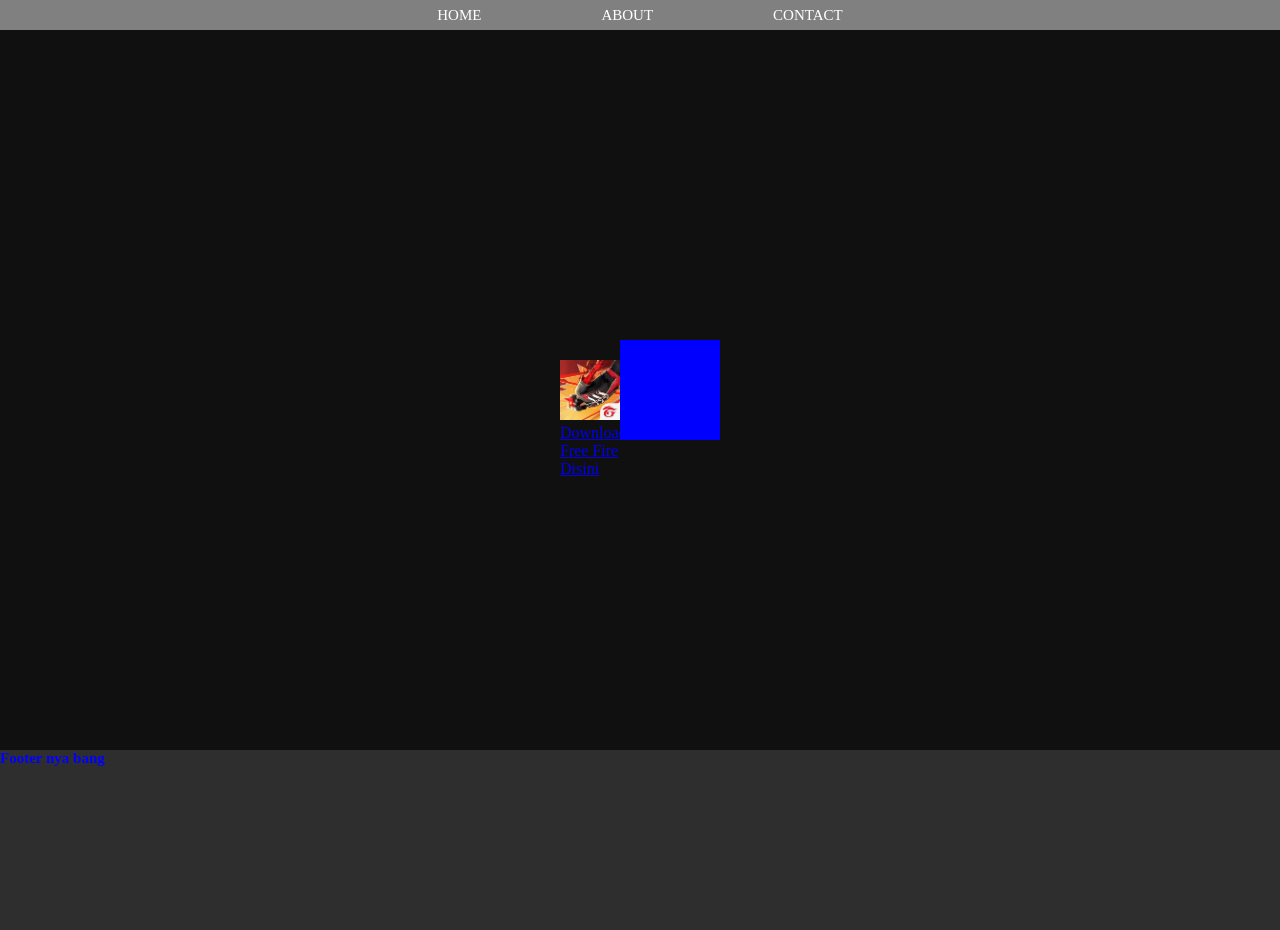
<file: index.html>
<!DOCTYPE html>
<html>
  <head>
    <title>Belajar Web</title>
    <link rel="stylesheet" href="Style.css" />
  </head>
  <body>
    <!-- NAVIGASI BAR -->
    <div class="navbar">
      <ul class="ul-navbar">
        <li class="li-navbar">
          <a class="a-navbar" href="#">HOME</a>
        </li>
        <li class="li-navbar">
          <a class="a-navbar" href="about.html">ABOUT</a>
        </li>
        <li class="li-navbar">
          <a class="a-navbar" href="contact.html">CONTACT</a>
        </li>
      </ul>
    </div>
    <!-- CONTENT -->
    <div class="content">
      <a href="youtube.com" class="a-content">
        <img src="ff.jpg" class="ff-biasa" />
        <p>Download Free Fire Disini</p>
      </a>
    <div id= "biodata" ></div>
    </div>
    <!-- FOOTER -->
    <div class="footer">
      <h1 class="h1-footer">Footer nya bang</h1>
    </div>
    <script src="data.js" type="text/javascript"/>
  </body>
</html>
</file>
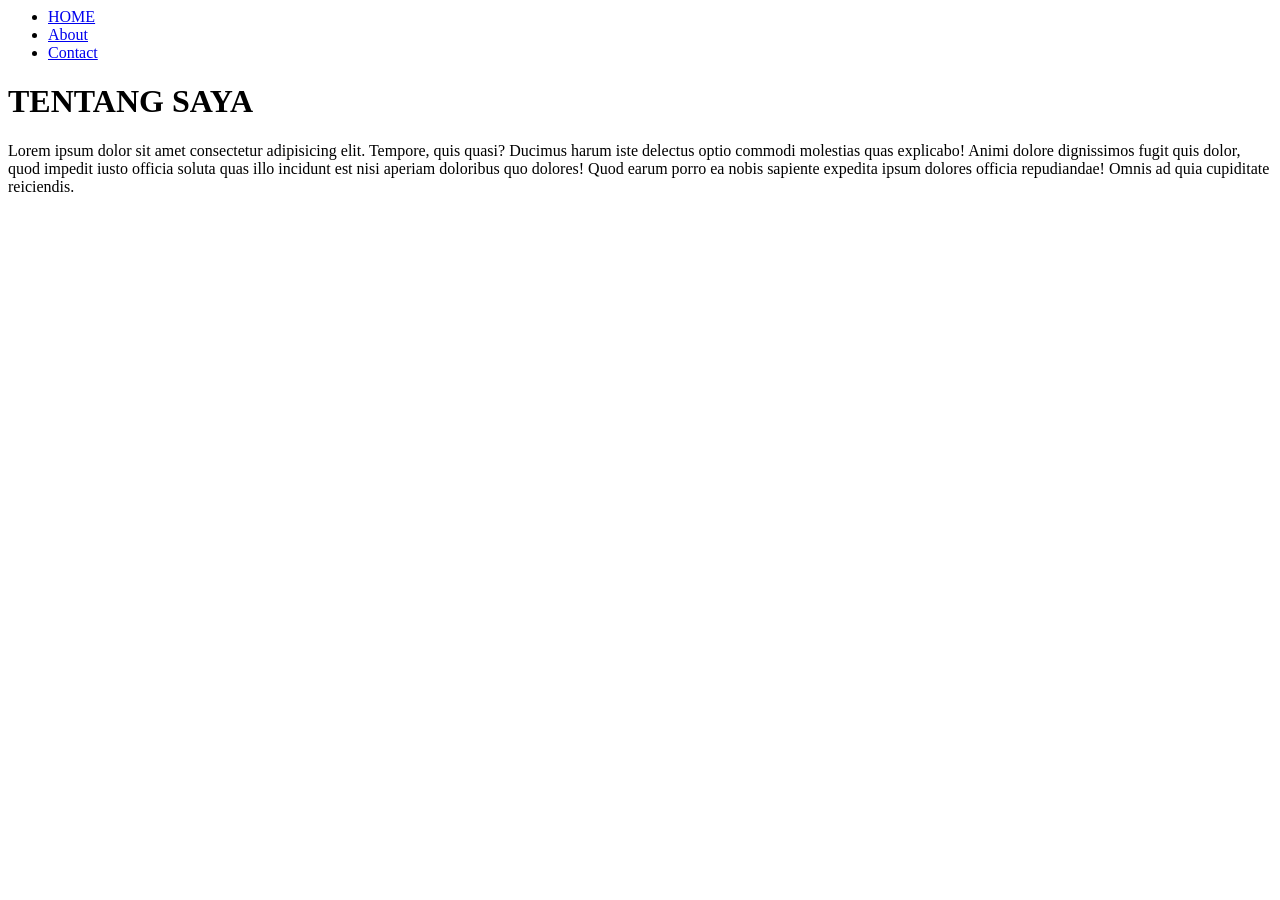
<file: about.html>
<html>
  <head>
    <title>Tentang Saya</title>
  </head>
  <body>
    <!-- NAVIGASI BAR -->
    <div class="navbar">
      <ul class="ul-navbar">
        <li class="li-navbar">
          <a class="a-navbar" href="index.html">HOME</a>
        </li>
        <li class="li-navbar">
          <a class="a-navbar" href="#">About</a>
        </li>
        <li class="li-navbar">
          <a class="a-navbar" href="contact.html">Contact</a>
        </li>
      </ul>
    </div>
    <!-- ISI --> 
    <h1>TENTANG SAYA</h1>
    <p>Lorem ipsum dolor sit amet consectetur adipisicing elit. Tempore, quis quasi? Ducimus harum iste delectus optio commodi molestias quas explicabo! Animi dolore dignissimos fugit quis dolor, quod impedit iusto officia soluta quas illo incidunt est nisi aperiam doloribus quo dolores! Quod earum porro ea nobis sapiente expedita ipsum dolores officia repudiandae! Omnis ad quia cupiditate reiciendis.
    </p>
    <!-- FOOTER --> 
  </body>
</html>
</file>
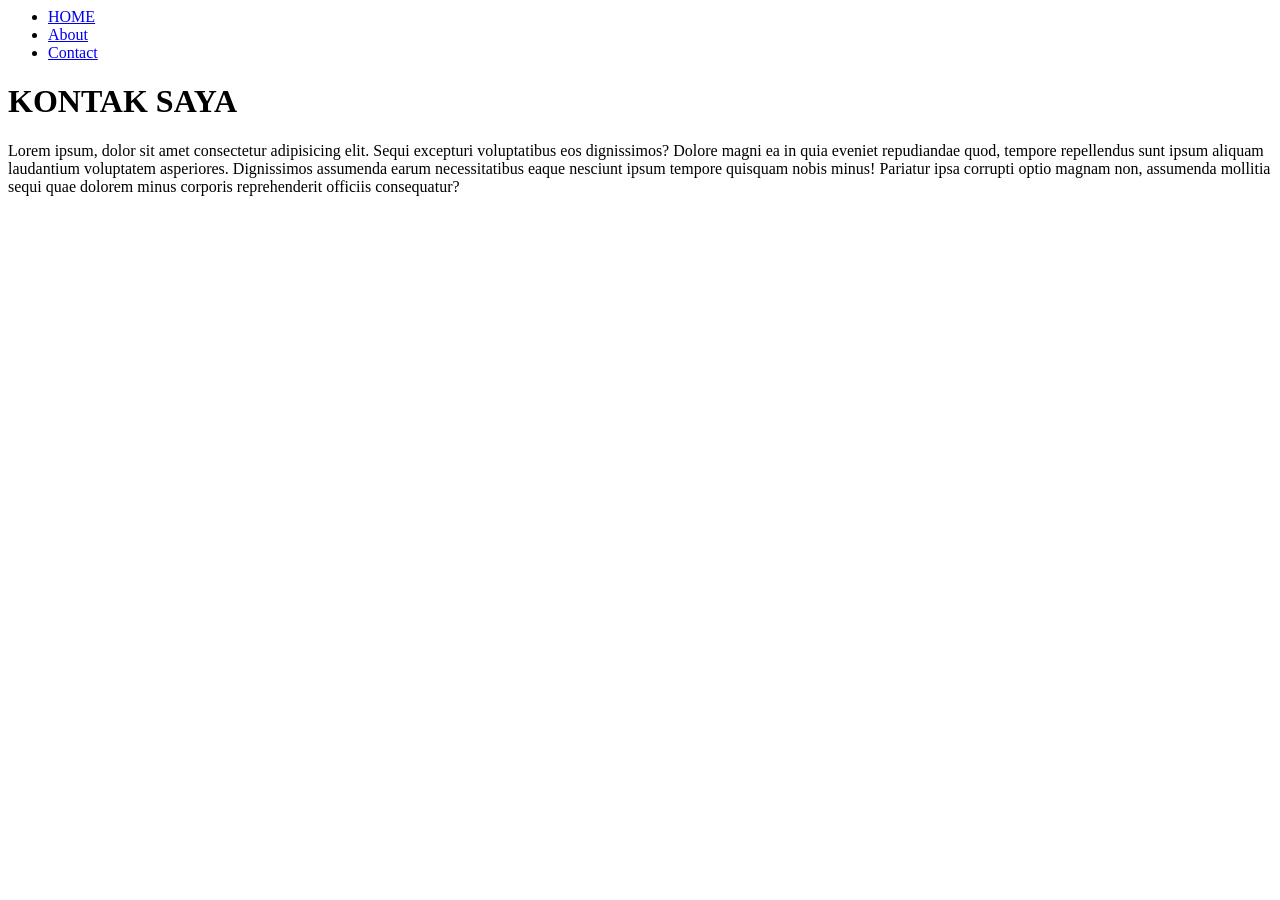
<file: contact.html>
<html>
  <head>
    <title>Kontak Saya</title>
  </head>
  <body>
    <!-- NAVIGASI BAR -->
    <div class="navbar">
      <ul class="ul-navbar">
        <li class="li-navbar">
          <a class="a-navbar" href="index.html">HOME</a>
        </li>
        <li class="li-navbar">
          <a class="a-navbar" href="about.html">About</a>
        </li>
        <li class="li-navbar">
          <a class="a-navbar" href="#">Contact</a>
        </li>
      </ul>
    </div>
    <!-- ISI --> 
    <h1>KONTAK SAYA</h1>
    <p>Lorem ipsum, dolor sit amet consectetur adipisicing elit. Sequi excepturi voluptatibus eos dignissimos? Dolore magni ea in quia eveniet repudiandae quod, tempore repellendus sunt ipsum aliquam laudantium voluptatem asperiores. Dignissimos assumenda earum necessitatibus eaque nesciunt ipsum tempore quisquam nobis minus! Pariatur ipsa corrupti optio magnam non, assumenda mollitia sequi quae dolorem minus corporis reprehenderit officiis consequatur?
    </p>
    <!-- FOOTER --> 
  </body>
</html>
</file>
<file: Style.css>
*,
html {
  padding: 0;
  margin: 0; 
}
body {
  background-color: #000000ef;
}
/* NAVIGASI BAR */
.navbar {
  background-color: grey;
  width: 100%;
}
.ul-navbar {
  display: flex;
  height: 30px;
  justify-content: center; 
  align-items: center; 
}
.li-navbar {
  margin: 50px;
  padding: 10px;
  color: white;
  list-style-type: none;
  font-size: 15px;
}
.a-navbar:hover{
  background-color: orange;
}
.a-navbar {
  color: white;
  text-decoration: none;
}
/* CONTENT */
.content {
  height: 80vh;
  display: flex;
  align-items: center;
  justify-content: center;
}
.ff-biasa {
  width: 60px;
  height: 60px;
}
.a-content {
  background-color: green;
  height: 60px; 
  width: 60px;
}
#biodata {
  width: 100px;
  height: 100px;
  background: blue;
  color: white;
}
/* FOOTER */
.footer {
  height: 20vh;
  background-color: #2e2e2e;
}
.h1-footer {
  font-size: 15px;
  color: blue;
}
</file>
